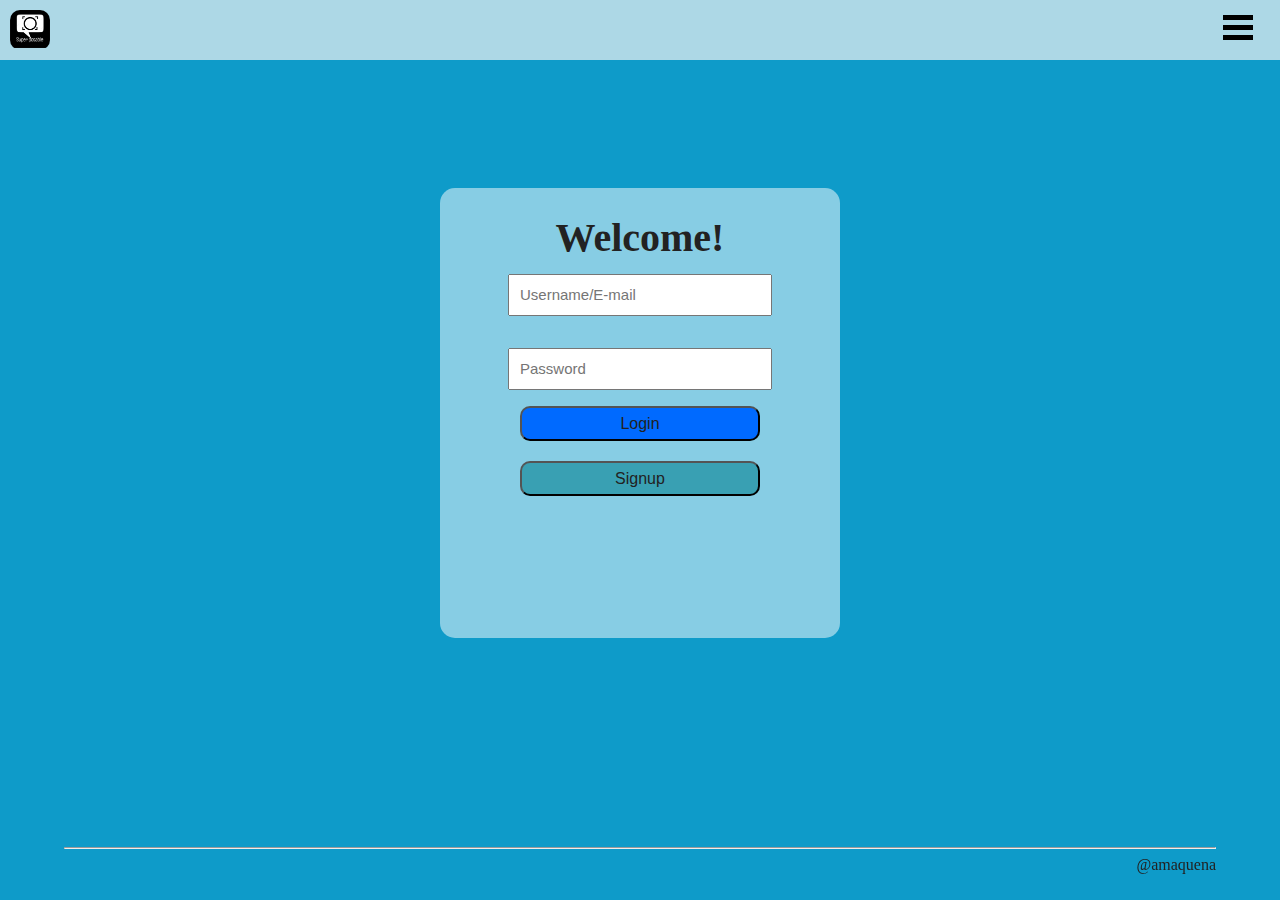
<file: camagru html/index.html>
<!DOCTYPE html>
<html>

<head>
	<meta charset="utf-8">
	<meta name="viewport" content="width=device-width, initial-scale=1.0">
	<title>Camagru - Super Posable</title>
	<link rel="stylesheet" media="all" href="style.css" />
</head>

<body>
	<header>
		<div id="header-image"></div>
		<div class="sidebar">
			<div class="ham"></div>
			<div class="ham"></div>
			<div class="ham"></div>
			<div class="dropdown">
				<ul>
					<li><a class="active" href="#">Account</a></li>
					<li><a href="#">Editor</a></li>
					<li><a href="#">Gallary</a></li>
					<li><a href="#">Profile</a></li>
					<li><a href="#">Logout</a></li>
				</ul>
			</div>
			<!-- <form action="inludes/logout.inc.php" method="post">
						<button id="logout-butt" type="submit" name="logout-submit">Logout</button>
					</form> -->
		</div>
	</header>
	<div class="center">
		<div class="logins">
			<h5>Welcome!</h5>
			<form action="includes/login.inc.php" method="post">
				<input id="email" onkeyup="stoppedTyping()" type="text" name="mailuid"
					placeholder="Username/E-mail"><br>
				<input id="pwd" onkeyup="stoppedTyping()" type="password" name="pwd" placeholder="Password"><br>
				<button id="login-butt" type="submit" name="login-submit">Login</button><br>
			</form>
			<input type="button" class="signup-butt" value="Signup" onclick="location.href='signup.html';" />
			<!-- <form action="signup.php">
						<button class="signup-butt" type="submit" name="signup-butt">Signup</button>
					</form> -->
		</div>
	</div>
	<script>
		$m = document.getElementById("email");
		$p = document.getElementById("pwd");
		function stoppedTyping() {
			if ($m.value.length > 0 && $p.value.length > 0) {
				document.getElementById("login-butt").disable = false;
			} else {
				document.getElementById("login-butt").disable = true;
			}
		}
	</script>
</body>
<footer>
	<hr>
	<h2>@amaquena</h2>
</footer>

</html>
</file>
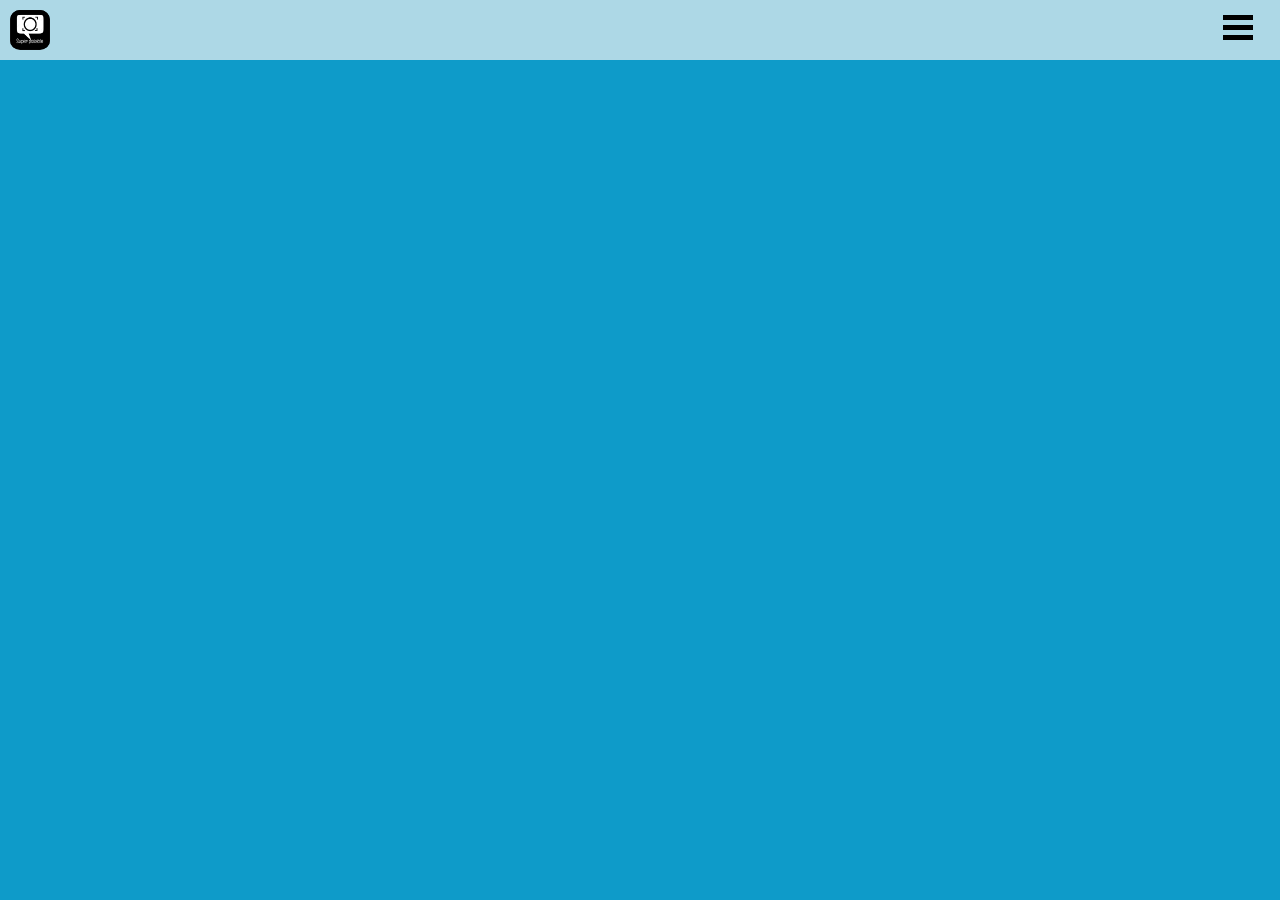
<file: camagru html/header.html>
<!DOCTYPE html>
<html>
	<head>
		<meta charset="utf-8">
		<meta name="viewport" content="width=device-width, initial-scale=1.0">
		<title>Camagru - Super Posable</title>
		<link rel="stylesheet" media="all" href="style.css"/>
	</head>
	<body>
		
		<header>
			<img id="header-image" src="images/logo.png"/>
			<div class="sidebar">
				<div class="ham"></div>
				<div class="ham"></div>
				<div class="ham"></div>
				<div class="dropdown">
					<ul>
						<li><a class="active" href="#">Account</a></li>
						<li><a href="#">Editor</a></li>
						<li><a href="#">Gallary</a></li>
						<li><a href="#">Profile</a></li>
						<li><a href="#">Logout</a></li>
					</ul>
				</div>
				<!-- <form action="inludes/logout.inc.php" method="post">
					<button id="logout-butt" type="submit" name="logout-submit">Logout</button>
				</form> -->
			</div>
		</header>
	</body>
</html>
</file>
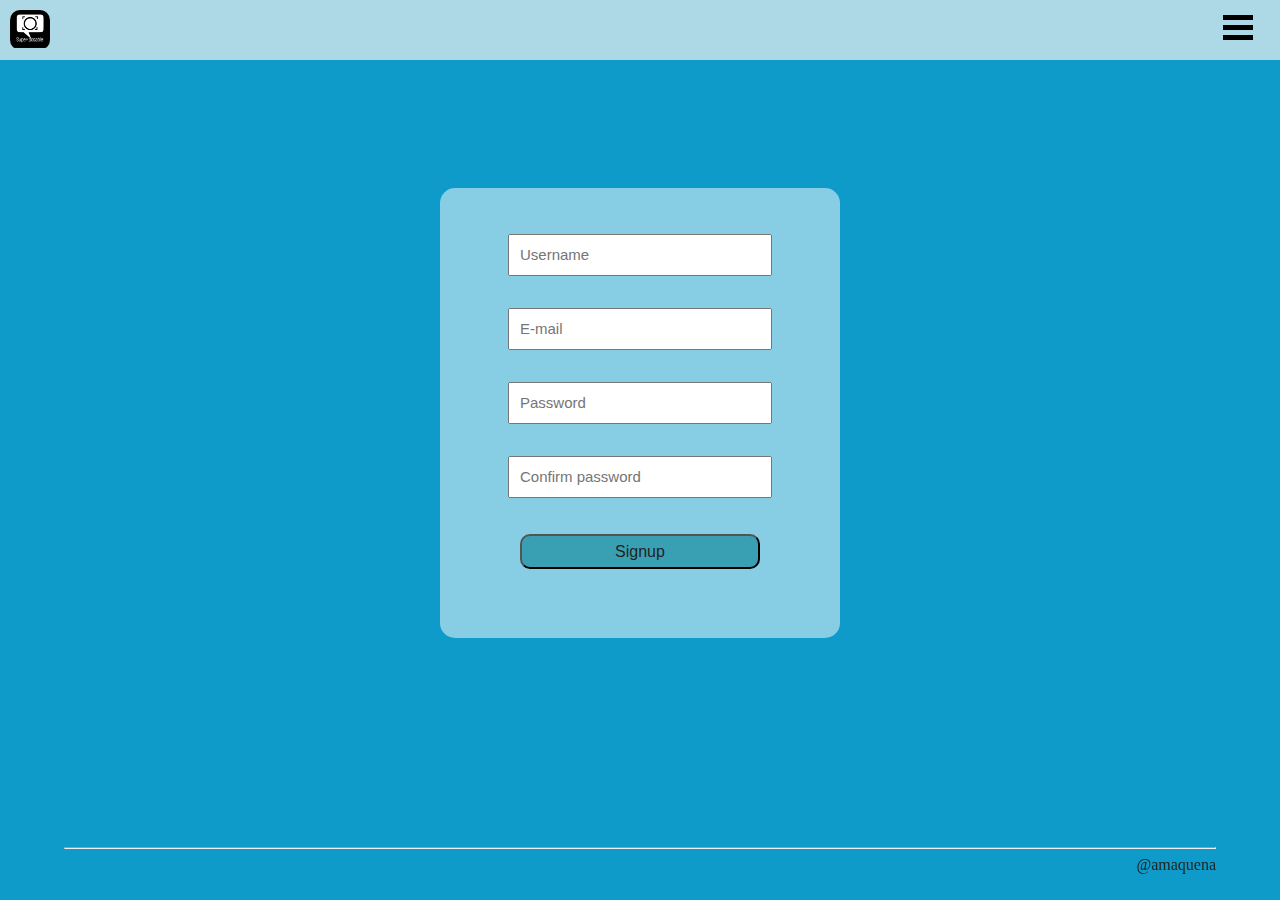
<file: camagru html/signup.html>
<!DOCTYPE html>
<html>

<head>
	<meta charset="utf-8">
	<meta name="viewport" content="width=device-width, initial-scale=1.0">
	<title>Camagru - Super Posable</title>
	<link rel="stylesheet" media="all" href="style.css" />
</head>

<body>
	<header>
		<div id="header-image"></div>
		<div class="sidebar">
			<div class="ham"></div>
			<div class="ham"></div>
			<div class="ham"></div>
			<div class="dropdown">
				<ul>
					<li><a class="active" href="#">Account</a></li>
					<li><a href="#">Editor</a></li>
					<li><a href="#">Gallary</a></li>
					<li><a href="#">Profile</a></li>
					<li><a href="#">Logout</a></li>
				</ul>
			</div>
			<!-- <form action="inludes/logout.inc.php" method="post">
							<button id="logout-butt" type="submit" name="logout-submit">Logout</button>
						</form> -->
		</div>
	</header>
	<div class="center">
		<div class="logins">
			<form action="includes/signup.inc.php" method="post">
				<input id="email" type="text" name="uid" placeholder="Username"><br>
				<input id="email" type="text" name="mail" placeholder="E-mail"><br>
				<input id="pwd" type="password" name="pwd" placeholder="Password"><br>
				<input id="pwd" type="password" name="pwd-repeat" placeholder="Confirm password"><br>
				<button class="signup-butt" type="submit" name="signup-submit">Signup</button>
			</form>
		</div>
	</div>
</body>
<footer>
	<hr>
	<h2>@amaquena</h2>
</footer>

</html>
</file>
<file: camagru html/style.css>
/* http://meyerweb.com/eric/tools/css/reset/
   v2.0-modified | 20110126
   License: none (public domain)
*/

html, body, div, span, applet, object, iframe,
h1, h2, h3, h4, h5, h6, p, blockquote, pre,
a, abbr, acronym, address, big, cite, code,
del, dfn, em, img, ins, kbd, q, s, samp,
small, strike, strong, sub, sup, tt, var,
b, u, i, center,
dl, dt, dd, ol, ul, li,
fieldset, form, label, legend,
table, caption, tbody, tfoot, thead, tr, th, td,
article, aside, canvas, details, embed,
figure, figcaption, footer, header, hgroup,
menu, nav, output, ruby, section, summary,
time, mark, audio, video {
  margin: 0;
	padding: 0;
	border: 0;
	font-size: 100%;
	font: inherit;
	vertical-align: baseline;
}

/* make sure to set some focus styles for accessibility */
:focus {
	outline: 0;
}

/* HTML5 display-role reset for older browsers */
article, aside, details, figcaption, figure,
footer, header, hgroup, menu, nav, section {
	display: block;
}

body {
	line-height: 1;
}

ol, ul {
	list-style: none;
}

blockquote, q {
	quotes: none;
}

blockquote:before, blockquote:after,
q:before, q:after {
	content: '';
	content: none;
}

table {
	border-collapse: collapse;
	border-spacing: 0;
}

input[type=search]::-webkit-search-cancel-button,
input[type=search]::-webkit-search-decoration,
input[type=search]::-webkit-search-results-button,
input[type=search]::-webkit-search-results-decoration {
	-webkit-appearance: none;
	-moz-appearance: none;
}

input[type=search] {
	-webkit-appearance: none;
	-moz-appearance: none;
	-webkit-box-sizing: content-box;
	-moz-box-sizing: content-box;
	box-sizing: content-box;
}

textarea {
	overflow: auto;
	vertical-align: top;
	resize: vertical;
}

/**
 * Correct `inline-block` display not defined in IE 6/7/8/9 and Firefox 3.
 */

audio,
canvas,
video {
	display: inline-block;
	*display: inline;
	*zoom: 1;
	max-width: 100%;
}

/**
 * Prevent modern browsers from displaying `audio` without controls.
 * Remove excess height in iOS 5 devices.
 */

audio:not([controls]) {
	display: none;
	height: 0;
}

/**
 * Address styling not present in IE 7/8/9, Firefox 3, and Safari 4.
 * Known issue: no IE 6 support.
 */

[hidden] {
	display: none;
}

/**
 * 1. Correct text resizing oddly in IE 6/7 when body `font-size` is set using
 *    `em` units.
 * 2. Prevent iOS text size adjust after orientation change, without disabling
 *    user zoom.
 */

html {
	font-size: 100%; /* 1 */
	-webkit-text-size-adjust: 100%; /* 2 */
	-ms-text-size-adjust: 100%; /* 2 */
}

/**
 * Address `outline` inconsistency between Chrome and other browsers.
 */

a:focus {
	outline: thin dotted;
}

/**
 * Improve readability when focused and also mouse hovered in all browsers.
 */

a:active,
a:hover {
	outline: 0;
}

/**
 * 1. Remove border when inside `a` element in IE 6/7/8/9 and Firefox 3.
 * 2. Improve image quality when scaled in IE 7.
 */

img {
	border: 0; /* 1 */
	-ms-interpolation-mode: bicubic; /* 2 */
}

/**
 * Address margin not present in IE 6/7/8/9, Safari 5, and Opera 11.
 */

figure {
	margin: 0;
}

/**
 * Correct margin displayed oddly in IE 6/7.
 */

form {
	margin: 0;
}

/**
 * Define consistent border, margin, and padding.
 */

fieldset {
	border: 1px solid #c0c0c0;
	margin: 0 2px;
	padding: 0.35em 0.625em 0.75em;
}

/**
 * 1. Correct color not being inherited in IE 6/7/8/9.
 * 2. Correct text not wrapping in Firefox 3.
 * 3. Correct alignment displayed oddly in IE 6/7.
 */

legend {
	border: 0; /* 1 */
	padding: 0;
	white-space: normal; /* 2 */
	*margin-left: -7px; /* 3 */
}

/**
 * 1. Correct font size not being inherited in all browsers.
 * 2. Address margins set differently in IE 6/7, Firefox 3+, Safari 5,
 *    and Chrome.
 * 3. Improve appearance and consistency in all browsers.
 */

button,
input,
select,
textarea {
	font-size: 100%; /* 1 */
	margin: 0; /* 2 */
	vertical-align: baseline; /* 3 */
	*vertical-align: middle; /* 3 */
}

/**
 * Address Firefox 3+ setting `line-height` on `input` using `!important` in
 * the UA stylesheet.
 */

button,
input {
	line-height: normal;
}

/**
 * Address inconsistent `text-transform` inheritance for `button` and `select`.
 * All other form control elements do not inherit `text-transform` values.
 * Correct `button` style inheritance in Chrome, Safari 5+, and IE 6+.
 * Correct `select` style inheritance in Firefox 4+ and Opera.
 */

button,
select {
	text-transform: none;
}

/**
 * 1. Avoid the WebKit bug in Android 4.0.* where (2) destroys native `audio`
 *    and `video` controls.
 * 2. Correct inability to style clickable `input` types in iOS.
 * 3. Improve usability and consistency of cursor style between image-type
 *    `input` and others.
 * 4. Remove inner spacing in IE 7 without affecting normal text inputs.
 *    Known issue: inner spacing remains in IE 6.
 */

button,
html input[type="button"], /* 1 */
input[type="reset"],
input[type="submit"] {
	-webkit-appearance: button; /* 2 */
	cursor: pointer; /* 3 */
	*overflow: visible;  /* 4 */
}

/**
 * Re-set default cursor for disabled elements.
 */

button[disabled],
html input[disabled] {
	cursor: default;
}

/**
 * 1. Address box sizing set to content-box in IE 8/9.
 * 2. Remove excess padding in IE 8/9.
 * 3. Remove excess padding in IE 7.
 *    Known issue: excess padding remains in IE 6.
 */

input[type="checkbox"],
input[type="radio"] {
	box-sizing: border-box; /* 1 */
	padding: 0; /* 2 */
	*height: 13px; /* 3 */
	*width: 13px; /* 3 */
}

/**
 * 1. Address `appearance` set to `searchfield` in Safari 5 and Chrome.
 * 2. Address `box-sizing` set to `border-box` in Safari 5 and Chrome
 *    (include `-moz` to future-proof).
 */

input[type="search"] {
	-webkit-appearance: textfield; /* 1 */
	-moz-box-sizing: content-box;
	-webkit-box-sizing: content-box; /* 2 */
	box-sizing: content-box;
}

/**
 * Remove inner padding and search cancel button in Safari 5 and Chrome
 * on OS X.
 */

input[type="search"]::-webkit-search-cancel-button,
input[type="search"]::-webkit-search-decoration {
	-webkit-appearance: none;
}

/**
 * Remove inner padding and border in Firefox 3+.
 */

button::-moz-focus-inner,
input::-moz-focus-inner {
	border: 0;
	padding: 0;
}

/**
 * 1. Remove default vertical scrollbar in IE 6/7/8/9.
 * 2. Improve readability and alignment in all browsers.
 */

textarea {
	overflow: auto; /* 1 */
	vertical-align: top; /* 2 */
}

/**
 * Remove most spacing between table cells.
 */

table {
	border-collapse: collapse;
	border-spacing: 0;
}

html,
button,
input,
select,
textarea {
	color: #222;
}


::-moz-selection {
	background: #b3d4fc;
	text-shadow: none;
}

::selection {
	background: #b3d4fc;
	text-shadow: none;
}

img {
	vertical-align: middle;
}

fieldset {
	border: 0;
	margin: 0;
	padding: 0;
}

textarea {
	resize: vertical;
}

.chromeframe {
	margin: 0.2em 0;
	background: #ccc;
	color: #000;
	padding: 0.2em 0;
}

/*####################### MY CSS CODE ##################################*/
body {
	background-color: rgb(14, 155, 201);
}

footer {
	position: fixed;
	bottom: 3%;
	left: 5%;
	right: 5%;
}

footer h2 {
	float: right;
}

header {
	/* background-color: lemonchiffon; */
	/* width: 100%; */
	height: 40px;
	/* text-align: center;
	margin: 0 auto;
	padding: 0; */
	overflow: visible;
	background-color: lightblue;
	padding: 10px 0 10px 10px;
}

#header-image {
	background-image: url(images/logo.png);
	background-size: 100%;
	background-repeat: no-repeat;
	float: left;
	/* margin: auto;
	height: 100%;
	width: 60%;
	padding: 0;
	overflow: auto; */
	height: 40px;
	width: 40px;
	border-radius: 10px;
}

.ham {
	width: 100%;
	height: 5px;
	background-color: black;
	margin-top: 5px;
}

.sidebar {
	display: none;
	width: 30px;
	height: 30px;
	display: block;
	padding-right: 3vh;
	float: right;
	position: relative;
	cursor: pointer;
}

.dropdown {
	display: none;
	position: absolute;
	background-color: lightcoral;
	/* min-width: 160px; */
	box-shadow: 0px 8px 16px 0px rgb(0,0,0,0.2);
	/* padding: 12px 16px; */
	z-index: 1;
	right: 10px;
}

ul {
	list-style-type: none;
	background-color: lightcoral;
}

li a {
	display: block;
	color: #000;
	padding: 5px 10px;
	text-decoration: none;
}

li a.active {
	background-color: lightgoldenrodyellow;
	color: green;
}

li a:hover:not(.active) {
	background-color: lightcyan;
	color: #000;
}

.sidebar:hover .dropdown {
	display: block;
}


.center {
	margin: 20% auto;
	/* position: relative; */
	background-color: rgb(255, 255, 255, 0.5);
	/* height: 50vh; */
	width: 200px;
	height: 300px;
	border-radius: 15px;
}

.logins {
	text-align: center;
	/* top: 8%; */
	/* margin: 30px auto; */
	/* position: relative; */
	padding-top: 30px;
	height: calc(100% - 30px);
	width: 100%;
}

::-webkit-input-placeholder{
	font-size: 5%;
}

.logins h5 {
	font-family: cursive;
	font-size: 25px;
	font-weight: 650;
}

#email, #pwd {
	/* height: 30px; */
	/* margin: 0 auto; */
	/* width: 60%; */
	/* overflow: auto; */
	margin: 4% 0;
}

#login-butt {
	background-color: rgb(0, 106, 255);
	/* font-size: 1.5vw; */
	font-family: Arial, Helvetica, sans-serif;
	border-radius: 10px 10px 10px 10px;
	height: 35px;
	width: 60%;
	/* overflow: auto; */
	/* margin-top: 5%; */
	cursor: pointer;
}

.signup-butt {
	background-color: rgb(57, 160, 179);
	/* font-size: 1.5vw; */
	font-family: Arial, Helvetica, sans-serif;
	border-radius: 10px 10px 10px 10px;
	height: 35px;
	width: 60%;
	/* overflow: auto; */
	margin-top: 10%;
	cursor: pointer;
}

#logout-butt {
	/* height: 5vh; */
	/* width: 15vh; */
	float: right;
	border-radius: 10px 10px 10px 10px;
	/* font-size: 1vw; */
	/* margin: 0 auto; */
}

@media only screen and (min-width: 768px) {
	.center {
		width: 400px;
		height: 450px;
		border-radius: 15px;
	}

	.logins h5 {
		font-family: cursive;
		font-size: 40px;
		font-weight: 650;
	}

	::-webkit-input-placeholder{
		font-size: 15px;
	}

	#email, #pwd {
		padding: 10px;
		width: 60%;
	}

	.signup-butt {
		margin-top: 5%;
	}
}

@media only screen and (min-width: 1000px) {
	.center {
		margin-top: 10%;
	}
}
</file>
